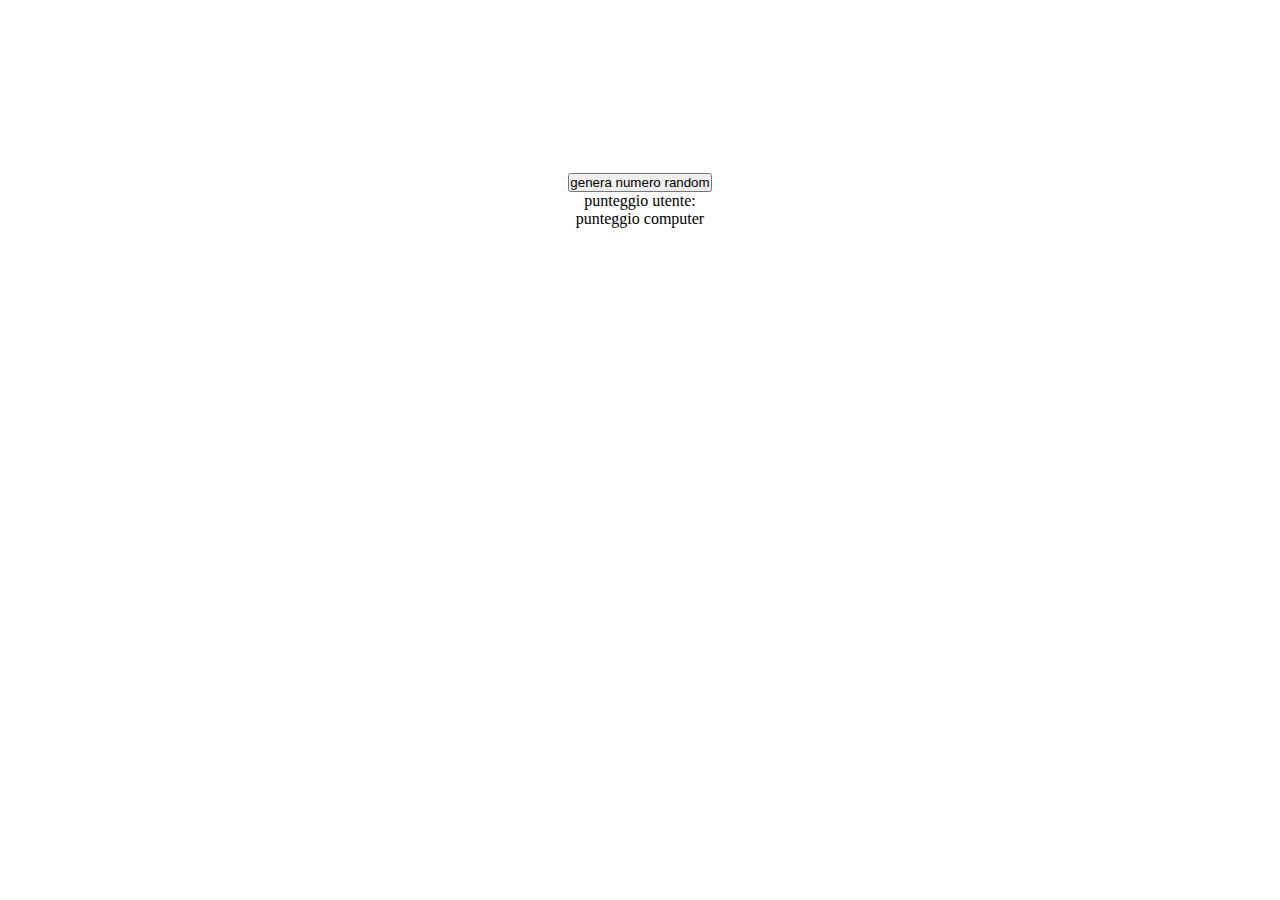
<file: dadi/index.html>
<!DOCTYPE html>
<html lang="en">
<head>
    <meta charset="UTF-8">
    <meta http-equiv="X-UA-Compatible" content="IE=edge">
    <meta name="viewport" content="width=device-width, initial-scale=1.0">
    <link rel="stylesheet" href="css/style.css">
    <title>Gioco dei dadi</title>
</head>
<body>
    
    <div class="container">
        <div class="box">
            <button id="btn">genera numero random</button>
            <div class="numero-utente">punteggio utente:</div>
            <div class="numero-computer">punteggio computer</div>

        </div>
        

    </div>









    <!-- js -->
    <script src="js/script.js"></script>
    <!-- /js -->
</body>
</html>
</file>
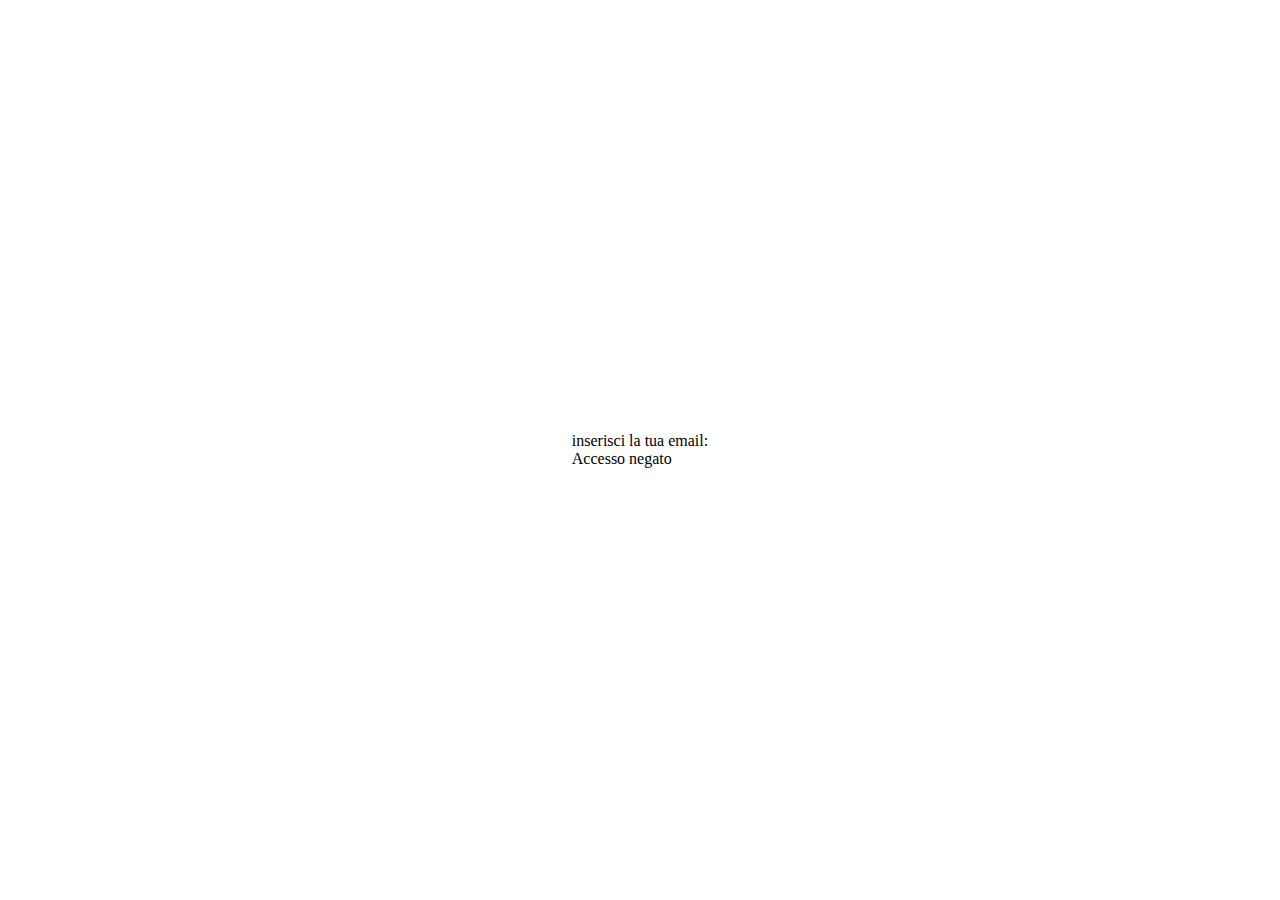
<file: mail/index.html>
<!DOCTYPE html>
<html lang="en">
<head>
    <meta charset="UTF-8">
    <meta http-equiv="X-UA-Compatible" content="IE=edge">
    <meta name="viewport" content="width=device-width, initial-scale=1.0">
    <link rel="stylesheet" href="css/style.css">
    <title>Mail</title>
</head>
<body>
    
    <div class="container">
        <div class="box">
            <div class="email-box">
                <span>inserisci la tua email:</span>
                <span id="user-email"></span>
            </div>
            <div class="accesso-box">
                <span>Accesso</span>
                <span id="user-access"></span>
            </div>
        </div>
        

    </div>









    <!-- js -->
    <script src="js/script.js"></script>
    <!-- /js -->
</body>
</html>
</file>
<file: dadi/css/style.css>
* {
    margin: 0;
    padding: 0;
    box-sizing: border-box;
}
.container {
    height: 100vh;
}
.box {
    height: 400px;
    display: flex;
    flex-direction: column;
    justify-content: center;
    align-items: center;
}
</file>
<file: mail/css/style.css>
* {
    margin: 0;
    padding: 0;
    box-sizing: border-box;
}
.container {
    height: 100vh;
    display: flex;
    flex-direction: column;
    justify-content: center;
    align-items: center;
}
</file>
